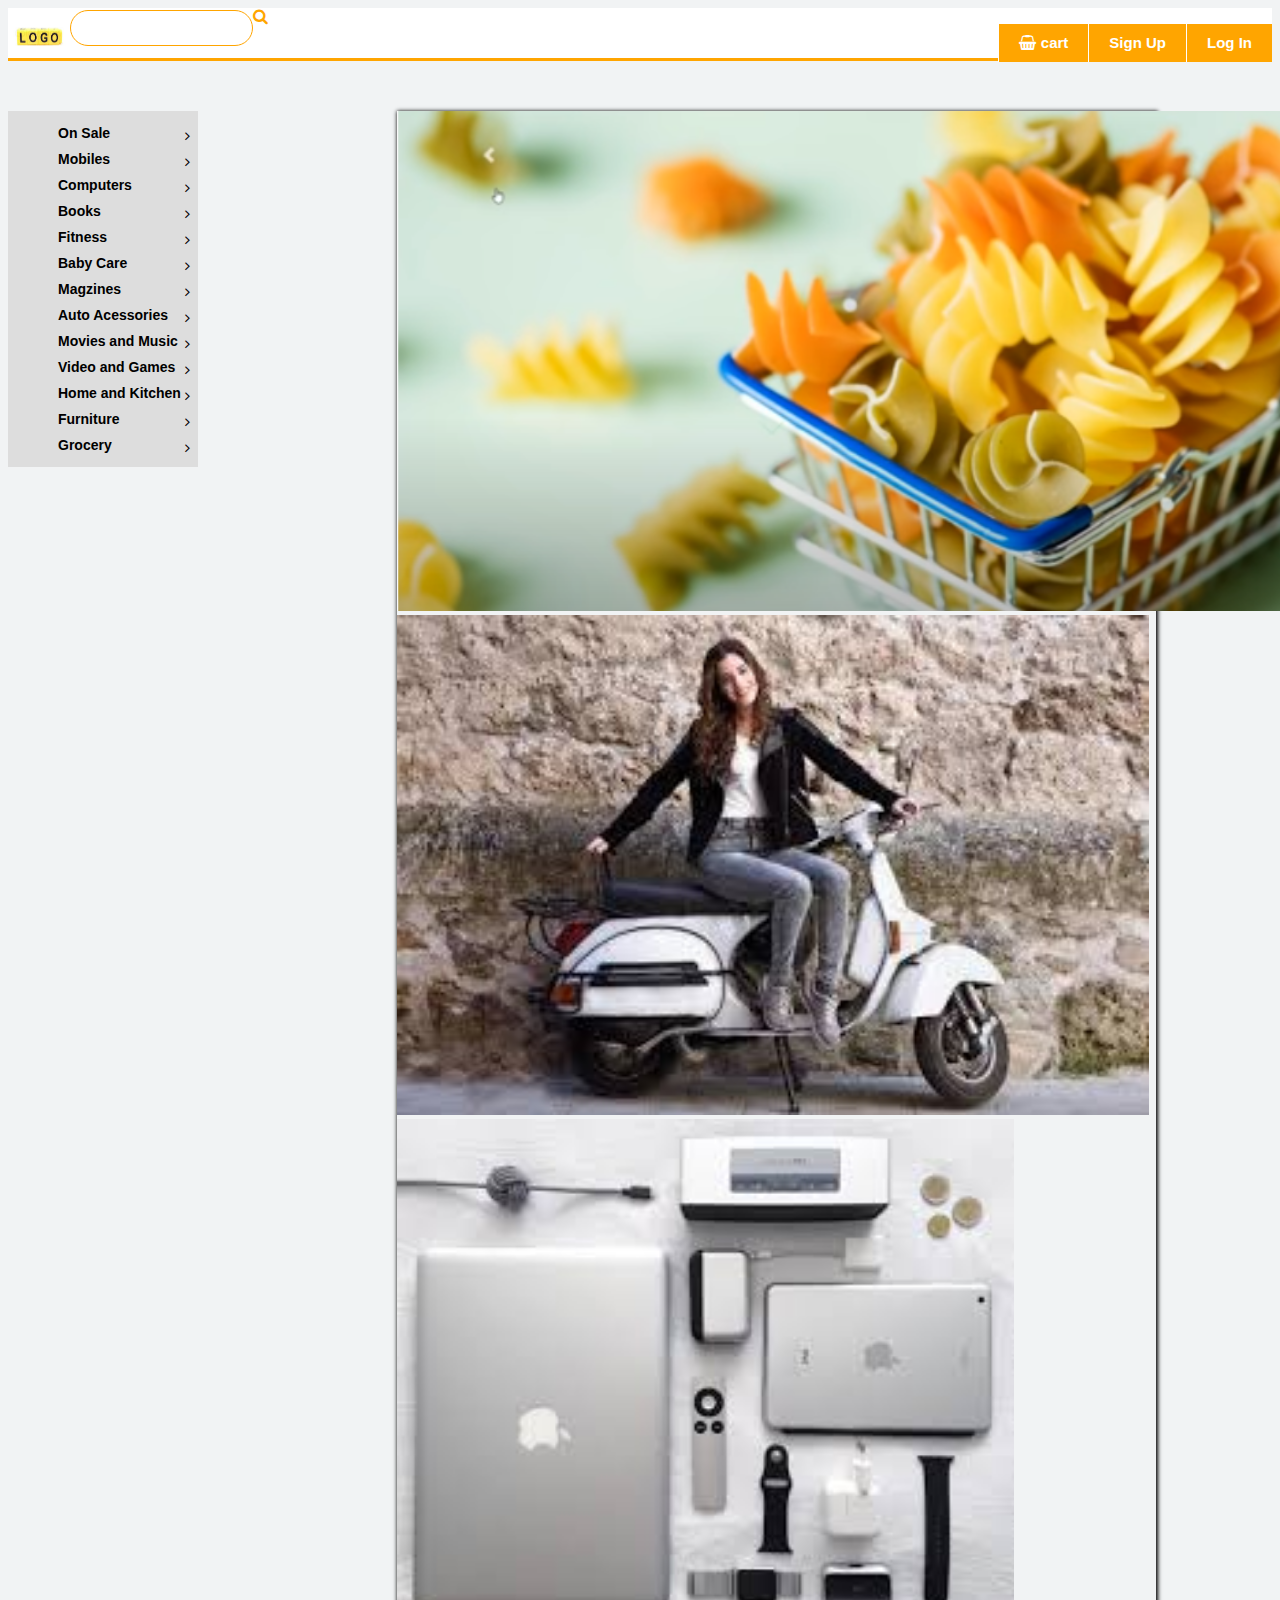
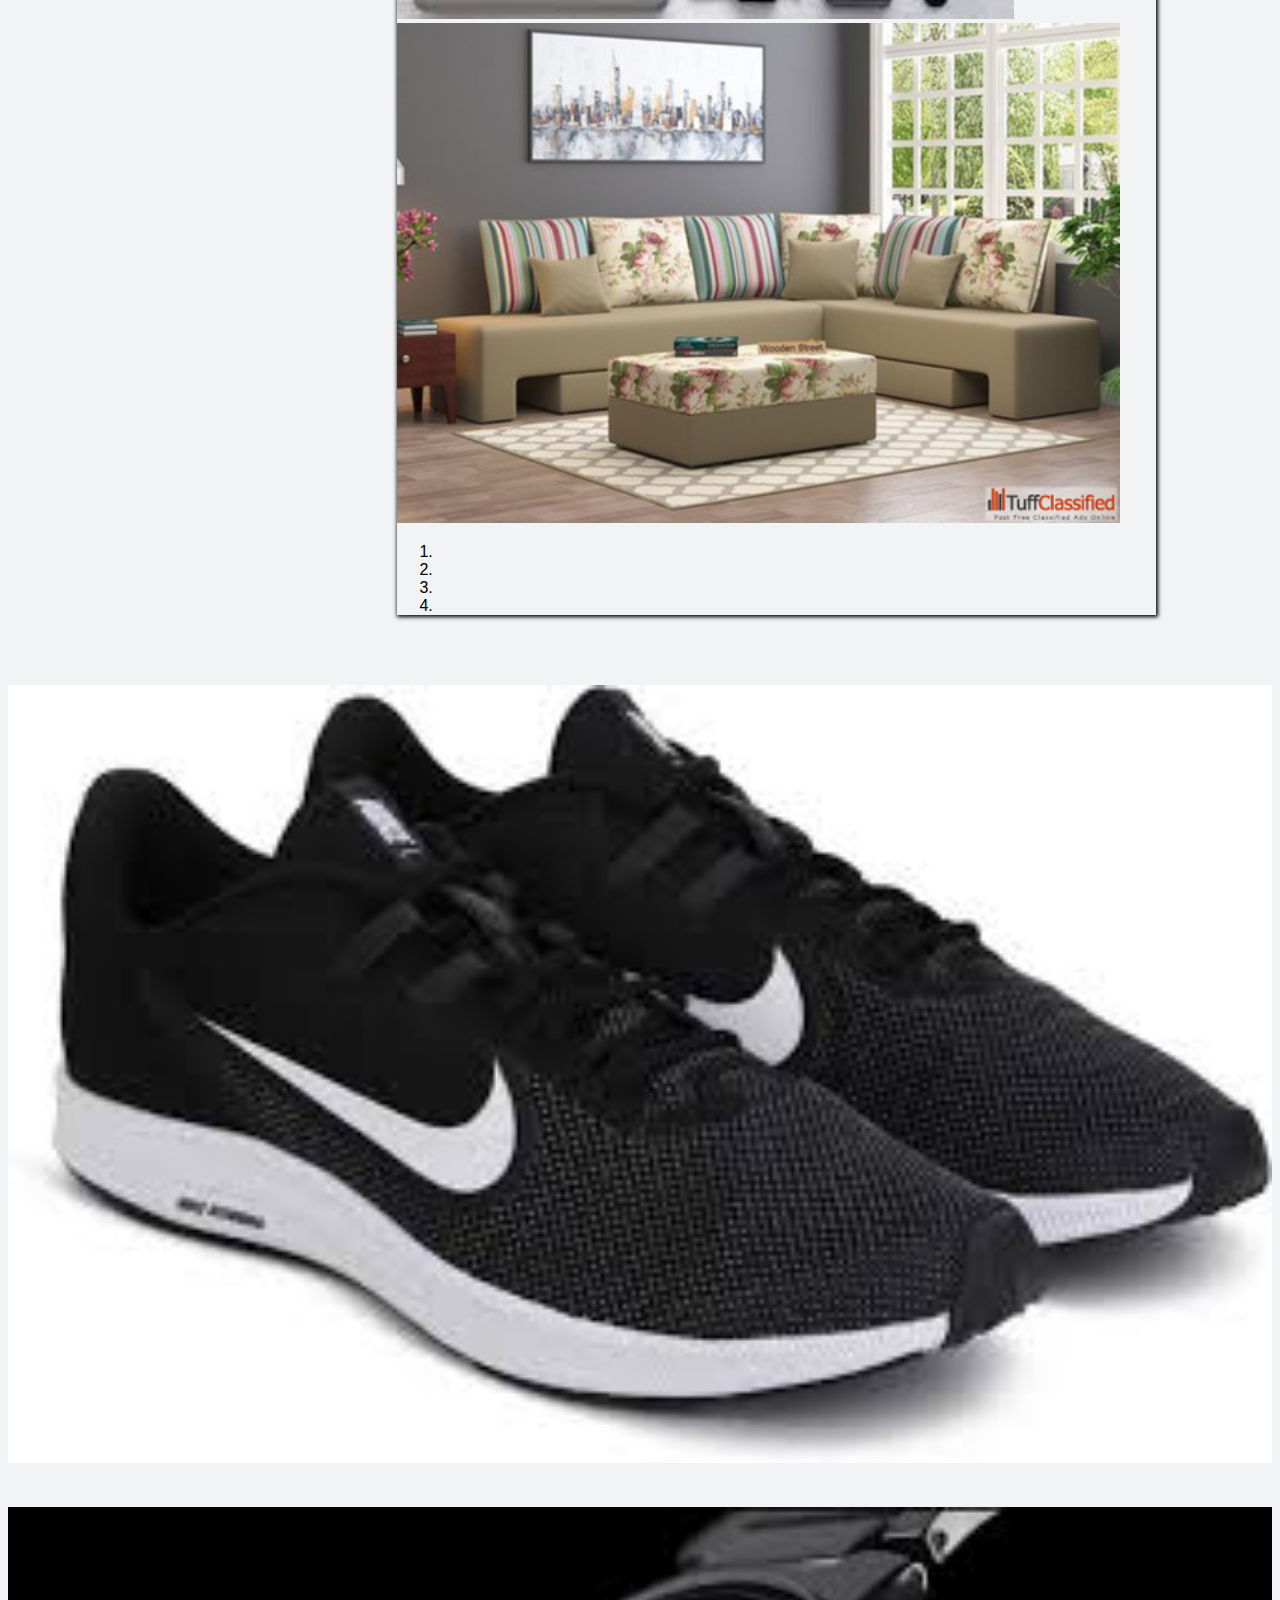
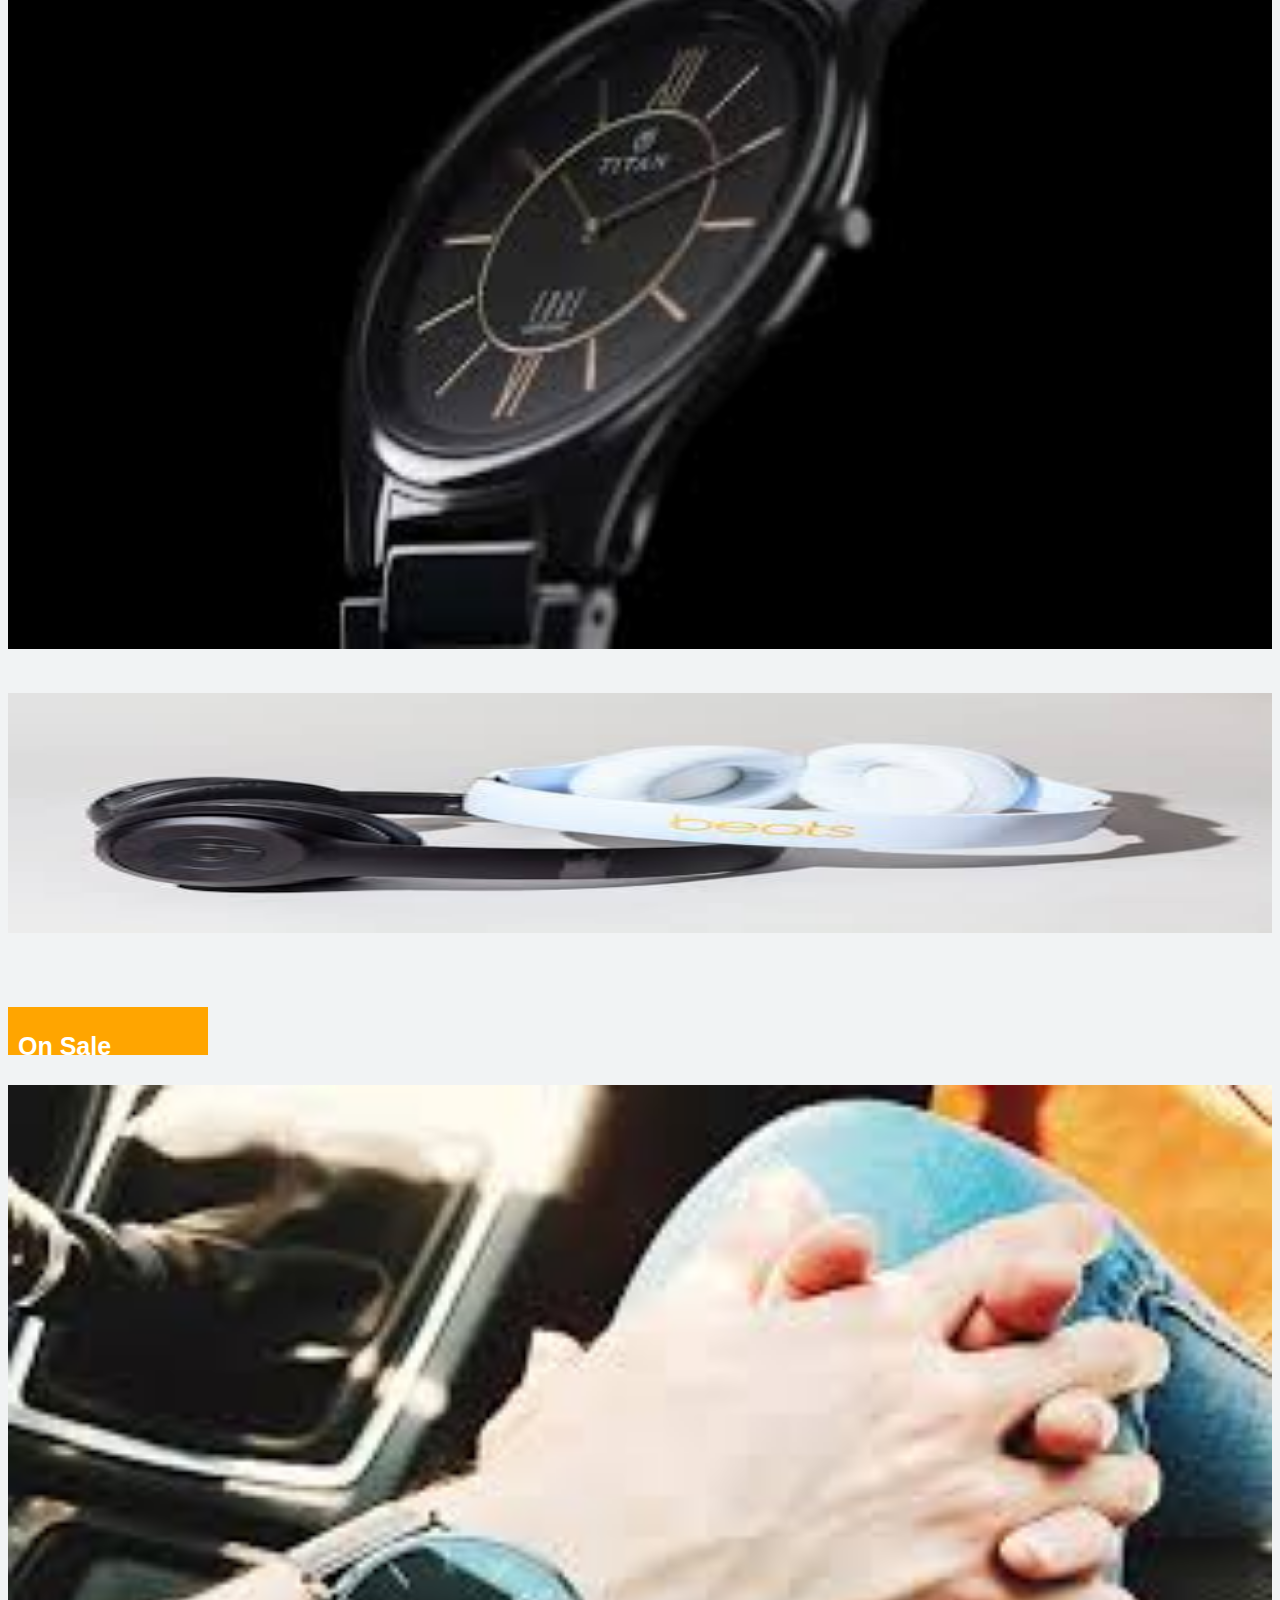
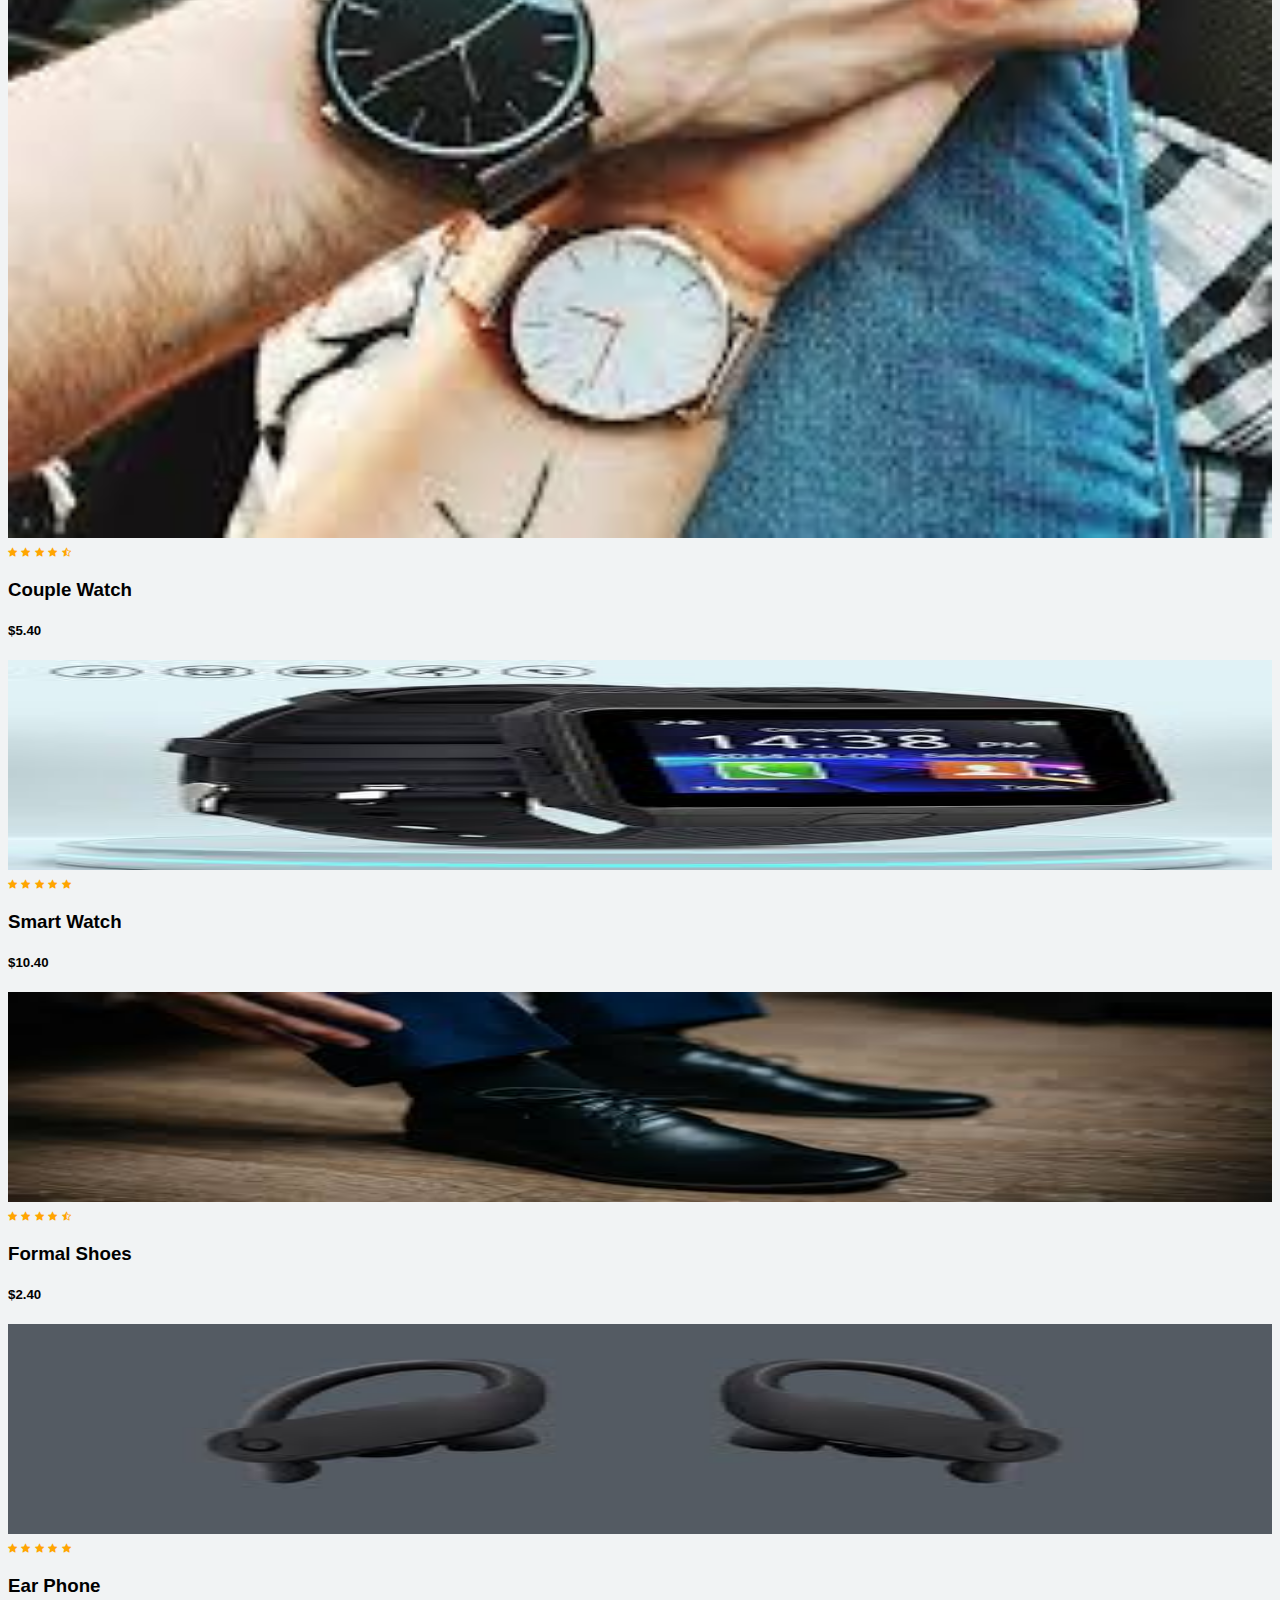
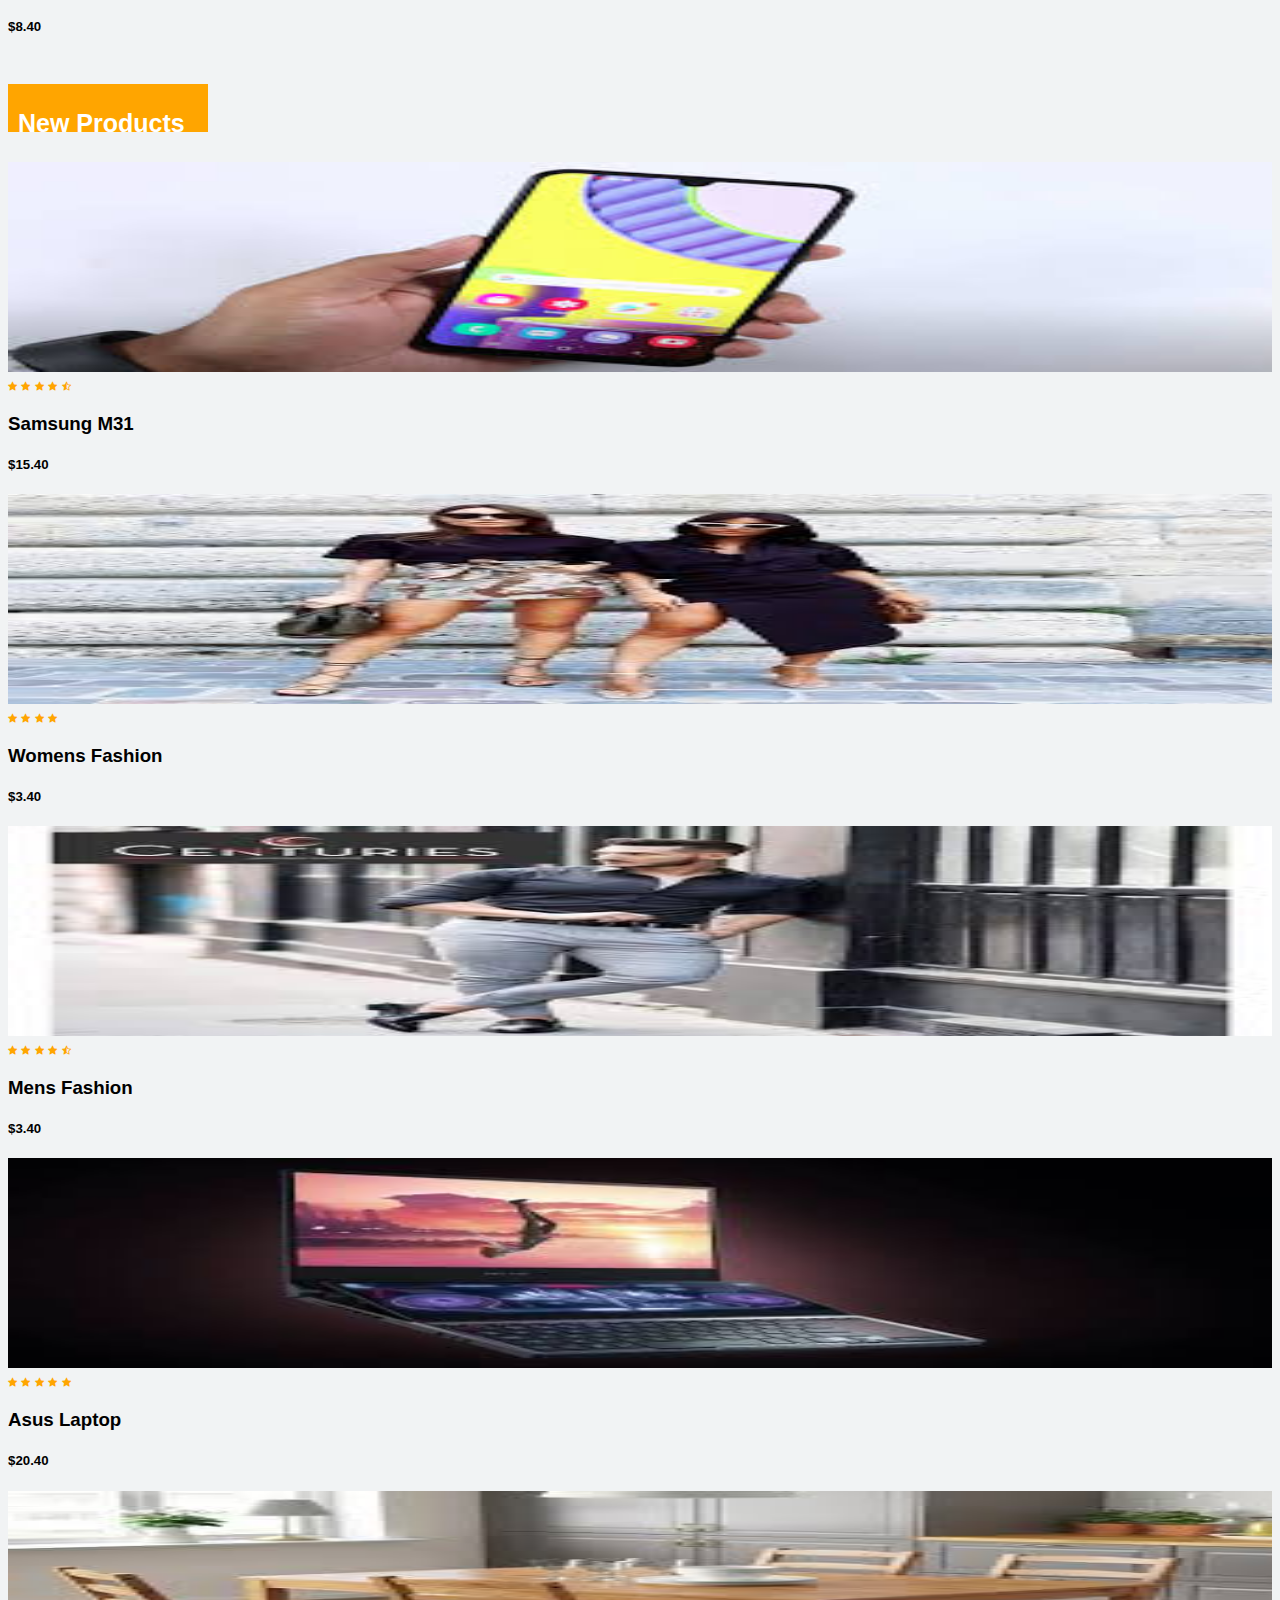
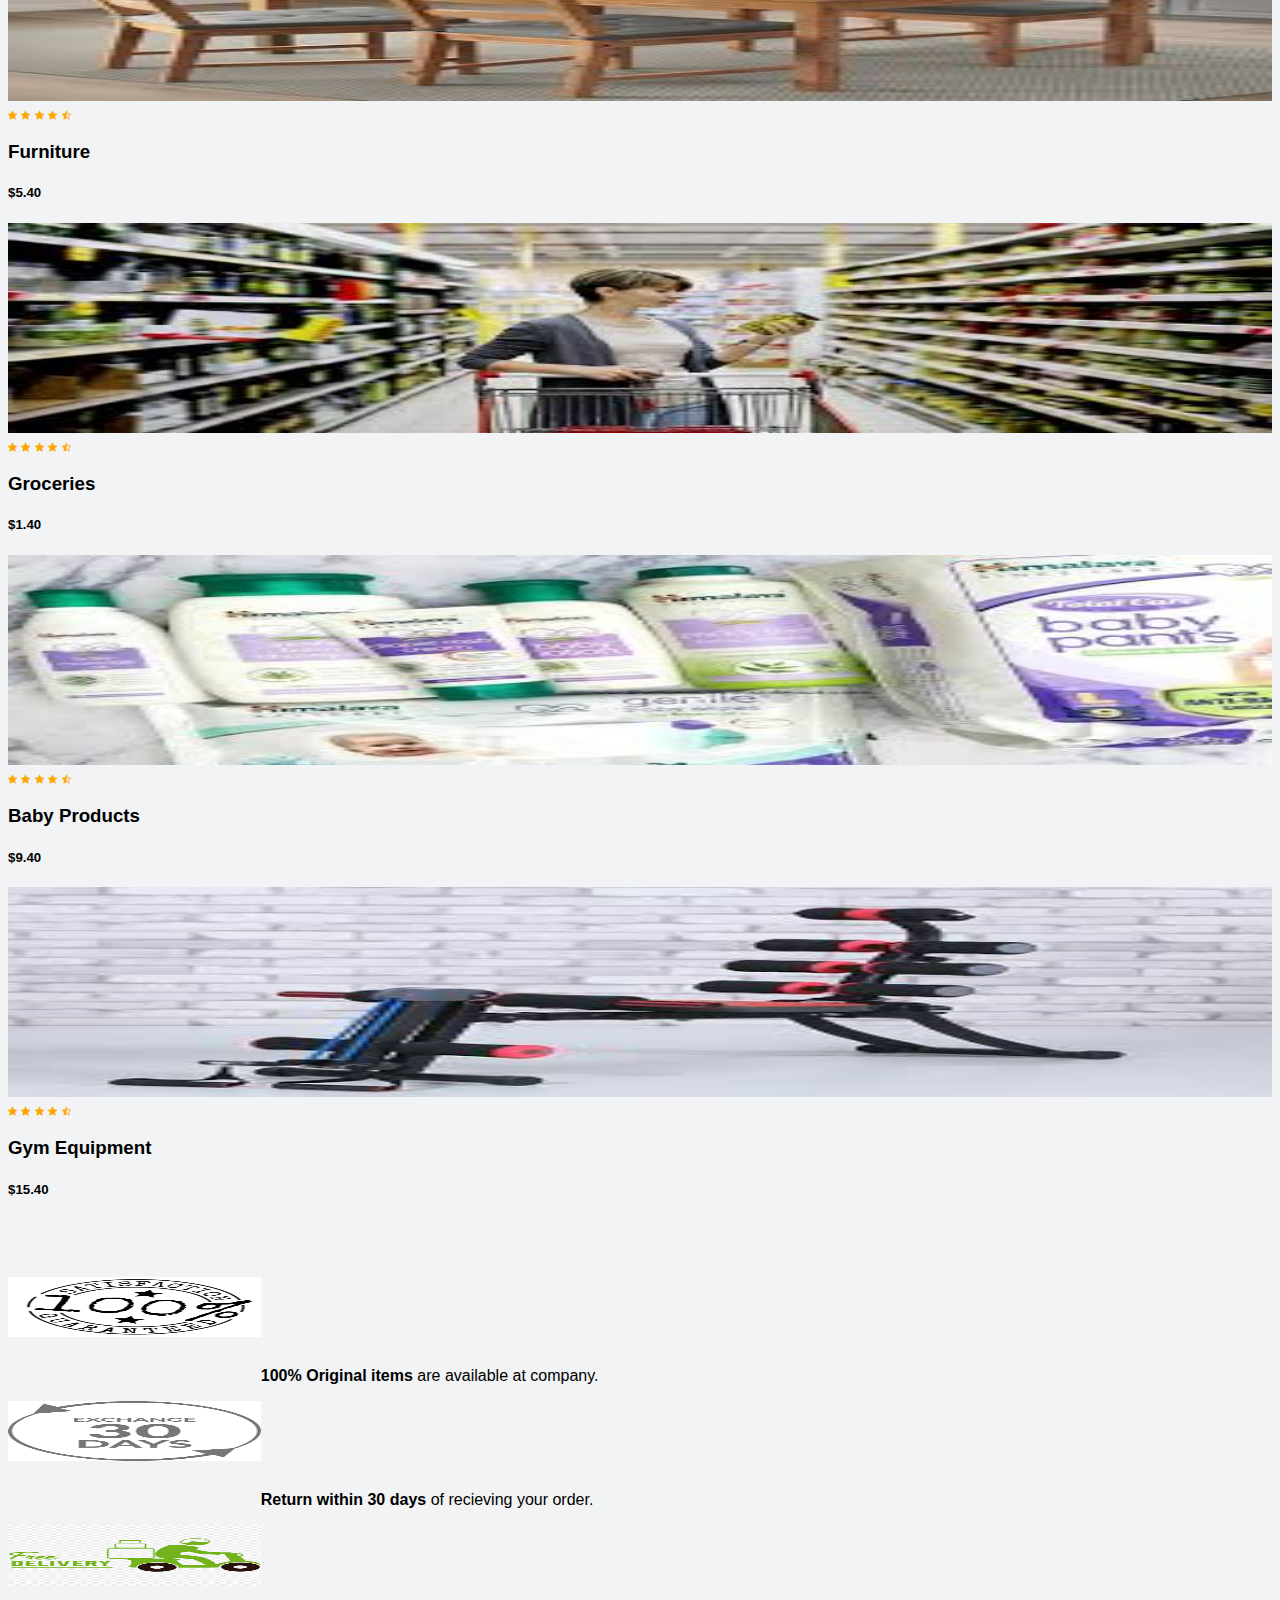
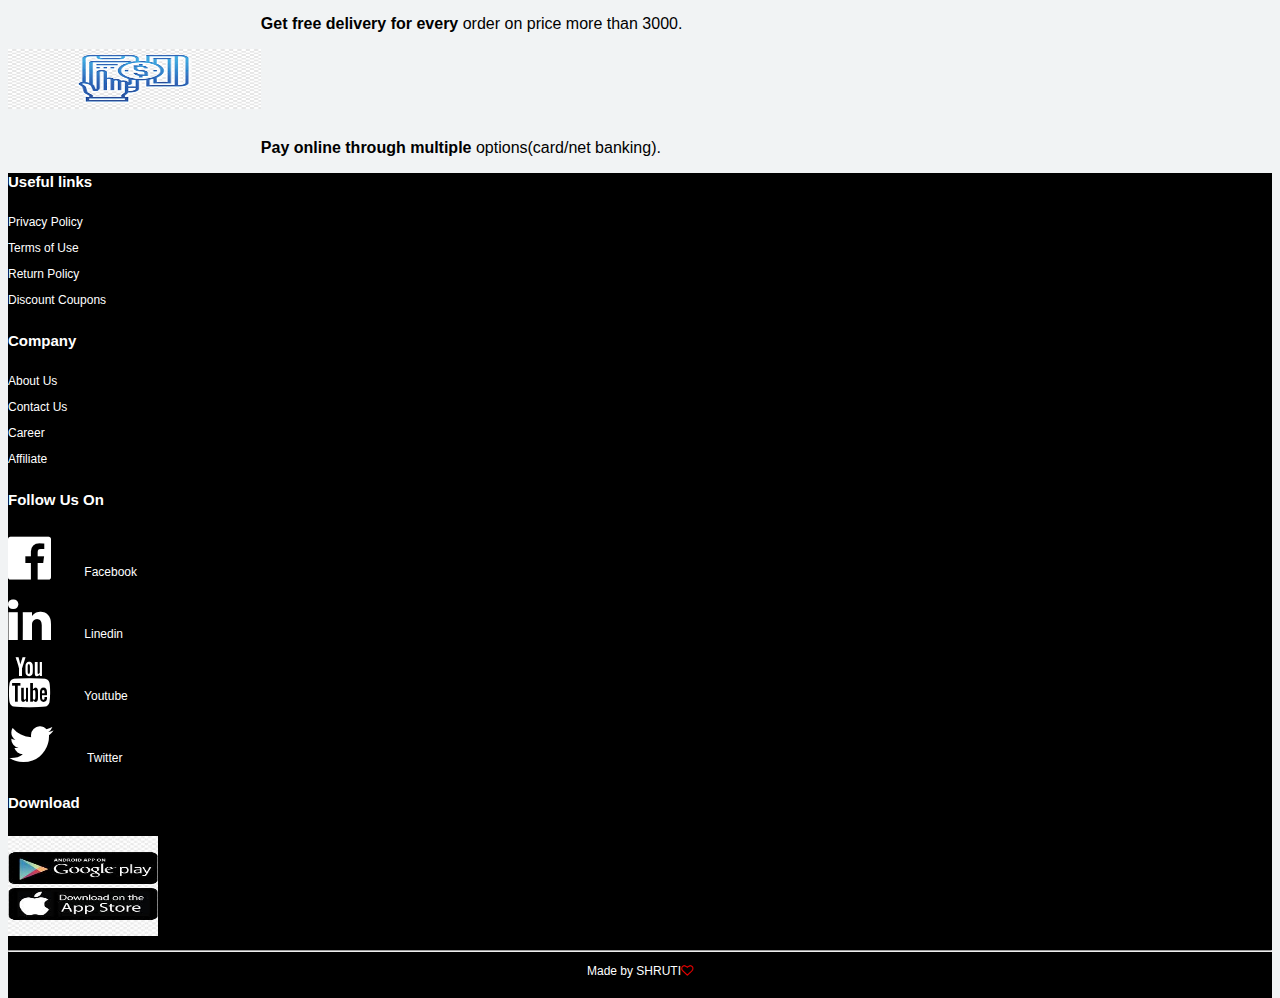
<file: index.html>
<!DOCTYPE html>
<html>
  <head>
    <meta charset="utf-8">
    <link rel="stylesheet" href="styles.css">

    <link rel="stylesheet" href="https://stackpath.bootstrapcdn.com/bootstrap/4.5.0/css/bootstrap.min.css" integrity="sha384-9aIt2nRpC12Uk9gS9baDl411NQApFmC26EwAOH8WgZl5MYYxFfc+NcPb1dKGj7Sk" crossorigin="anonymous">
  <link rel="stylesheet" href="https://cdnjs.cloudflare.com/ajax/libs/font-awesome/4.7.0/css/font-awesome.min.css">
    <script src="https://code.jquery.com/jquery-3.5.1.slim.min.js" integrity="sha384-DfXdz2htPH0lsSSs5nCTpuj/zy4C+OGpamoFVy38MVBnE+IbbVYUew+OrCXaRkfj" crossorigin="anonymous"></script>
<script src="https://cdn.jsdelivr.net/npm/popper.js@1.16.0/dist/umd/popper.min.js" integrity="sha384-Q6E9RHvbIyZFJoft+2mJbHaEWldlvI9IOYy5n3zV9zzTtmI3UksdQRVvoxMfooAo" crossorigin="anonymous"></script>
<script src="https://stackpath.bootstrapcdn.com/bootstrap/4.5.0/js/bootstrap.min.js" integrity="sha384-OgVRvuATP1z7JjHLkuOU7Xw704+h835Lr+6QL9UvYjZE3Ipu6Tp75j7Bh/kR0JKI" crossorigin="anonymous"></script>
    <title>E-Commerce</title>
  </head>
  <body>
  <div class="top-nav-bar">
    <div class="search-box">
      <i class="fa fa-bars" id="menu-btn" onclick="openmenu()"></i>
      <i class="fa fa-times" id="close-btn" onclick="closemenu()"></i>
  <img src="loggoo.jpg"width="60px" height="50px" top-margin="3px">
    <input type="text"class="form-control">
    <span class="input-group-text"><i class="fa fa-search"></i></span>

    </div>
<div class="menu-bar">
  <ul>
    <li><a href="#"><i class="fa fa-shopping-basket"></i>cart</a></li>
    <li><a href="#">Sign Up</a></li>
    <li><a href="#">Log In</a></li>
  </ul>

</div>
  </div>
  <section class="header">
    <div class="side-menu"id="side-menu">
      <ul>
        <li>On Sale<i class="fa fa-angle-right"></i>
<ul>
  <li>Sub Menu 1</li>
    <li>Sub Menu 1</li>
      <li>Sub Menu 1</li>
        <li>Sub Menu 1</li>
</ul>


        </li>
          <li>Mobiles<i class="fa fa-angle-right"></i>
            <ul>
              <li>Sub Menu 2</li>
                <li>Sub Menu 2</li>
                  <li>Sub Menu 2</li>
                    <li>Sub Menu 2</li>
            </ul>


          </li>
            <li>Computers<i class="fa fa-angle-right"></i>
              <ul>
                <li>Sub Menu 3</li>
                  <li>Sub Menu 3</li>
                    <li>Sub Menu 3</li>
                      <li>Sub Menu 3</li>
              </ul>


            </li>
            <li>Books<i class="fa fa-angle-right"></i>
    <ul>
      <li>Sub Menu 1</li>
        <li>Sub Menu 1</li>
          <li>Sub Menu 1</li>
            <li>Sub Menu 1</li>
    </ul>


            </li>
            <li>Fitness<i class="fa fa-angle-right"></i>
    <ul>
      <li>Sub Menu 1</li>
        <li>Sub Menu 1</li>
          <li>Sub Menu 1</li>
            <li>Sub Menu 1</li>
    </ul>


            </li>
            <li>Baby Care<i class="fa fa-angle-right"></i>
    <ul>
      <li>Sub Menu 1</li>
        <li>Sub Menu 1</li>
          <li>Sub Menu 1</li>
            <li>Sub Menu 1</li>
    </ul>


            </li>
            <li>Magzines<i class="fa fa-angle-right"></i>
    <ul>
      <li>Sub Menu 1</li>
        <li>Sub Menu 1</li>
          <li>Sub Menu 1</li>
            <li>Sub Menu 1</li>
    </ul>


            </li>
            <li>Auto Acessories<i class="fa fa-angle-right"></i>
    <ul>
      <li>Sub Menu 1</li>
        <li>Sub Menu 1</li>
          <li>Sub Menu 1</li>
            <li>Sub Menu 1</li>
    </ul>


            </li>
            <li>Movies and Music<i class="fa fa-angle-right"></i>
    <ul>
      <li>Sub Menu 1</li>
        <li>Sub Menu 1</li>
          <li>Sub Menu 1</li>
            <li>Sub Menu 1</li>
    </ul>


            </li>
            <li>Video and Games<i class="fa fa-angle-right"></i>
    <ul>
      <li>Sub Menu 1</li>
        <li>Sub Menu 1</li>
          <li>Sub Menu 1</li>
            <li>Sub Menu 1</li>
    </ul>


            </li>
            <li>Home and Kitchen<i class="fa fa-angle-right"></i>
    <ul>
      <li>Sub Menu 1</li>
        <li>Sub Menu 1</li>
          <li>Sub Menu 1</li>
            <li>Sub Menu 1</li>
    </ul>


            </li>
            <li>Furniture<i class="fa fa-angle-right"></i>
    <ul>
      <li>Sub Menu 1</li>
        <li>Sub Menu 1</li>
          <li>Sub Menu 1</li>
            <li>Sub Menu 1</li>
    </ul>


            </li>
            <li>Grocery<i class="fa fa-angle-right"></i>
    <ul>
      <li>Sub Menu 1</li>
        <li>Sub Menu 1</li>
          <li>Sub Menu 1</li>
            <li>Sub Menu 1</li>
    </ul>


            </li>
      </ul>

    </div>
<div class="slider">
  <div id="slider" class="carousel slide carousel-fade" data-ride="carousel">
  <div class="carousel-inner">
    <div class="carousel-item active">
      <img src="v.png" class="d-block w-100" height="500px">
    </div>
    <div class="carousel-item">
      <img src="g.jpg" class="d-block w-100" height=500px>
    </div>
    <div class="carousel-item">
      <img src="computer.jpg" class="d-block w-100" height="500px">
    </div>
    <div class="carousel-item">
      <img src="1335829_preview.jpg" class="d-block w-100"height="500px">
    </div>
  </div>
  <ol class="carousel-indicators">
     <li data-target="#slider" data-slide-to="0" class="active"></li>
     <li data-target="#slider" data-slide-to="1"></li>
     <li data-target="#slider" data-slide-to="2"></li>
        <li data-target="#slider" data-slide-to="3"></li>
   </ol>
</div>

</div>
  </section>
  <!------feature category------>
  <section class="featured-categories">
    <div class="container">
      <div class="row">
        <div class="col-md-4">
          <img src="shoes.jpg" alt="">

        </div>
        <div class="col-md-4">
          <img src="watch.jpg" alt="">

        </div>
        <div class="col-md-4">
          <img src="head.jpg" height="240px">

        </div>

      </div>

    </div>

  </section>
  <!-----onsale---->
  <section class="on-sale">
    <div class="container">
      <div class="title-box">
        <h2>On Sale</h2>
      </div>
<div class="row">
  <div class="col-md-3">
    <div class="product-top">
      <a href="products.html"><img src="product.jpg" alt=""></a>
      <div class="overlay-right">
        <button type="button" name="btn btn-secondary"title="Quick Shop">
        <i class="fa fa-eye"></i>
        </button>
        <button type="button" name="btn btn-secondary"title="Add to WishList">
        <i class="fa fa-heart-o"></i>
        </button>
        <button type="button" name="btn btn-secondary"title="Add to Cart">
        <i class="fa fa-shopping-cart"></i>
        </button>

      </div>
    </div>
    <div class="product-bottom-text-center">
        <i class="fa fa-star"></i>
          <i class="fa fa-star"></i>
            <i class="fa fa-star"></i>
              <i class="fa fa-star"></i>
                <i class="fa fa-star-half-o"></i>
                <h3>Couple Watch</h3>
                <h5>$5.40</h5>
    </div>

  </div>
  <div class="col-md-3">
    <div class="product-top">
      <a href="products.html"><img src="sw.jpg" height="210px"></a>
      <div class="overlay-right">
        <button type="button" name="btn btn-secondary"title="Quick Shop">
        <i class="fa fa-eye"></i>
        </button>
        <button type="button" name="btn btn-secondary"title="Add to WishList">
        <i class="fa fa-heart-o"></i>
        </button>
        <button type="button" name="btn btn-secondary"title="Add to Cart">
        <i class="fa fa-shopping-cart"></i>
        </button>

      </div>
    </div>
    <div class="product-bottom-text-center">
        <i class="fa fa-star"></i>
          <i class="fa fa-star"></i>
            <i class="fa fa-star"></i>
              <i class="fa fa-star"></i>
                <i class="fa fa-star"></i>
                <h3>Smart Watch</h3>
                <h5>$10.40</h5>
    </div>

  </div>
  <div class="col-md-3">
    <div class="product-top">
      <a href="products.html"><img src="fs.jpg" height="210px"></a>
      <div class="overlay-right">
        <button type="button" name="btn btn-secondary"title="Quick Shop">
        <i class="fa fa-eye"></i>
        </button>
        <button type="button" name="btn btn-secondary"title="Add to WishList">
        <i class="fa fa-heart-o"></i>
        </button>
        <button type="button" name="btn btn-secondary"title="Add to Cart">
        <i class="fa fa-shopping-cart"></i>
        </button>

      </div>
    </div>
    <div class="product-bottom-text-center">
        <i class="fa fa-star"></i>
          <i class="fa fa-star"></i>
            <i class="fa fa-star"></i>
              <i class="fa fa-star"></i>
                <i class="fa fa-star-half-o"></i>
                <h3>Formal Shoes</h3>
                <h5>$2.40</h5>
    </div>

  </div>
  <div class="col-md-3">
    <div class="product-top">
      <a href="products.html"><img src="ear.jpg" height="210px"></a>
      <div class="overlay-right">
        <button type="button" name="btn btn-secondary"title="Quick Shop">
        <i class="fa fa-eye"></i>
        </button>
        <button type="button" name="btn btn-secondary"title="Add to WishList">
        <i class="fa fa-heart-o"></i>
        </button>
        <button type="button" name="btn btn-secondary"title="Add to Cart">
        <i class="fa fa-shopping-cart"></i>
        </button>

      </div>
    </div>
    <div class="product-bottom-text-center">
        <i class="fa fa-star"></i>
          <i class="fa fa-star"></i>
            <i class="fa fa-star"></i>
              <i class="fa fa-star"></i>
                <i class="fa fa-star"></i>
                <h3>Ear Phone</h3>
                <h5>$8.40</h5>
    </div>

  </div>
</div>
    </div>
  </section>
  <!------ new product------>
  <section class="new-products">


  <!-----onsale---->
  <section class="New Products">
    <div class="container">
      <div class="title-box">
        <h2>New Products</h2>
      </div>
<div class="row">
  <div class="col-md-3">
    <div class="product-top">
      <img src="m.jpg" height="210px">
      <div class="overlay-right">
        <button type="button" name="btn btn-secondary"title="Quick Shop">
        <i class="fa fa-eye"></i>
        </button>
        <button type="button" name="btn btn-secondary"title="Add to WishList">
        <i class="fa fa-heart-o"></i>
        </button>
        <button type="button" name="btn btn-secondary"title="Add to Cart">
        <i class="fa fa-shopping-cart"></i>
        </button>

      </div>
    </div>
    <div class="product-bottom-text-center">
        <i class="fa fa-star"></i>
          <i class="fa fa-star"></i>
            <i class="fa fa-star"></i>
              <i class="fa fa-star"></i>
                <i class="fa fa-star-half-o"></i>
                <h3>Samsung M31</h3>
                <h5>$15.40</h5>
    </div>

  </div>
  <div class="col-md-3">
    <div class="product-top">
      <img src="f.jpg" height="210px">
      <div class="overlay-right">
        <button type="button" name="btn btn-secondary"title="Quick Shop">
        <i class="fa fa-eye"></i>
        </button>
        <button type="button" name="btn btn-secondary"title="Add to WishList">
        <i class="fa fa-heart-o"></i>
        </button>
        <button type="button" name="btn btn-secondary"title="Add to Cart">
        <i class="fa fa-shopping-cart"></i>
        </button>

      </div>
    </div>
    <div class="product-bottom-text-center">
        <i class="fa fa-star"></i>
          <i class="fa fa-star"></i>
            <i class="fa fa-star"></i>
              <i class="fa fa-star"></i>
                <h3>Womens Fashion</h3>
                <h5>$3.40</h5>
    </div>

  </div>
  <div class="col-md-3">
    <div class="product-top">
      <img src="men.jpg" height="210px">
      <div class="overlay-right">
        <button type="button" name="btn btn-secondary"title="Quick Shop">
        <i class="fa fa-eye"></i>
        </button>
        <button type="button" name="btn btn-secondary"title="Add to WishList">
        <i class="fa fa-heart-o"></i>
        </button>
        <button type="button" name="btn btn-secondary"title="Add to Cart">
        <i class="fa fa-shopping-cart"></i>
        </button>

      </div>
    </div>
    <div class="product-bottom-text-center">
        <i class="fa fa-star"></i>
          <i class="fa fa-star"></i>
            <i class="fa fa-star"></i>
              <i class="fa fa-star"></i>
                <i class="fa fa-star-half-o"></i>
                <h3>Mens Fashion</h3>
                <h5>$3.40</h5>
    </div>

  </div>
  <div class="col-md-3">
    <div class="product-top">
      <img src="lap.jpg" height="210px">
      <div class="overlay-right">
        <button type="button" name="btn btn-secondary"title="Quick Shop">
        <i class="fa fa-eye"></i>
        </button>
        <button type="button" name="btn btn-secondary"title="Add to WishList">
        <i class="fa fa-heart-o"></i>
        </button>
        <button type="button" name="btn btn-secondary"title="Add to Cart">
        <i class="fa fa-shopping-cart"></i>
        </button>

      </div>
    </div>
    <div class="product-bottom-text-center">
        <i class="fa fa-star"></i>
          <i class="fa fa-star"></i>
            <i class="fa fa-star"></i>
              <i class="fa fa-star"></i>
                <i class="fa fa-star"></i>
                <h3>Asus Laptop</h3>
                <h5>$20.40</h5>
    </div>

  </div>
  <div class="col-md-3">
    <div class="product-top">
      <img src="furniture.jpg" height="210px">
      <div class="overlay-right">
        <button type="button" name="btn btn-secondary"title="Quick Shop">
        <i class="fa fa-eye"></i>
        </button>
        <button type="button" name="btn btn-secondary"title="Add to WishList">
        <i class="fa fa-heart-o"></i>
        </button>
        <button type="button" name="btn btn-secondary"title="Add to Cart">
        <i class="fa fa-shopping-cart"></i>
        </button>

      </div>
    </div>
    <div class="product-bottom-text-center">
        <i class="fa fa-star"></i>
          <i class="fa fa-star"></i>
            <i class="fa fa-star"></i>
              <i class="fa fa-star"></i>
                <i class="fa fa-star-half-o"></i>
                <h3>Furniture</h3>
                <h5>$5.40</h5>
    </div>

  </div>
  <div class="col-md-3">
    <div class="product-top">
      <img src="gro.jpg" height="210px">
      <div class="overlay-right">
        <button type="button" name="btn btn-secondary"title="Quick Shop">
        <i class="fa fa-eye"></i>
        </button>
        <button type="button" name="btn btn-secondary"title="Add to WishList">
        <i class="fa fa-heart-o"></i>
        </button>
        <button type="button" name="btn btn-secondary"title="Add to Cart">
        <i class="fa fa-shopping-cart"></i>
        </button>

      </div>
    </div>
    <div class="product-bottom-text-center">
        <i class="fa fa-star"></i>
          <i class="fa fa-star"></i>
            <i class="fa fa-star"></i>
              <i class="fa fa-star"></i>
                <i class="fa fa-star-half-o"></i>
                <h3>Groceries</h3>
                <h5>$1.40</h5>
    </div>

  </div>
  <div class="col-md-3">
    <div class="product-top">
      <img src="baby.jpg" height="210px">
      <div class="overlay-right">
        <button type="button" name="btn btn-secondary"title="Quick Shop">
        <i class="fa fa-eye"></i>
        </button>
        <button type="button" name="btn btn-secondary"title="Add to WishList">
        <i class="fa fa-heart-o"></i>
        </button>
        <button type="button" name="btn btn-secondary"title="Add to Cart">
        <i class="fa fa-shopping-cart"></i>
        </button>

      </div>
    </div>
    <div class="product-bottom-text-center">
        <i class="fa fa-star"></i>
          <i class="fa fa-star"></i>
            <i class="fa fa-star"></i>
              <i class="fa fa-star"></i>
                <i class="fa fa-star-half-o"></i>
                <h3>Baby Products</h3>
                <h5>$9.40</h5>
    </div>

  </div>
  <div class="col-md-3">
    <div class="product-top">
      <img src="gym.jpg" height="210px">
      <div class="overlay-right">
        <button type="button" name="btn btn-secondary"title="Quick Shop">
        <i class="fa fa-eye"></i>
        </button>
        <button type="button" name="btn btn-secondary"title="Add to WishList">
        <i class="fa fa-heart-o"></i>
        </button>
        <button type="button" name="btn btn-secondary"title="Add to Cart">
        <i class="fa fa-shopping-cart"></i>
        </button>

      </div>
    </div>
    <div class="product-bottom-text-center">
        <i class="fa fa-star"></i>
          <i class="fa fa-star"></i>
            <i class="fa fa-star"></i>
              <i class="fa fa-star"></i>
                <i class="fa fa-star-half-o"></i>
                <h3>Gym Equipment</h3>
                <h5>$15.40</h5>
    </div>

  </div>
</div>
    </div>
  </section>
  <!-----Website features----->
  <section class="website-features">
    <div class="container">
      <div class="row">
      <div class="col-md-3 feature-box">
          <img src="feature.png" height="60px">
          <div class="feature-text">
            <p><b>100% Original items</b> are available at company.</p>

          </div>
        </div>
        <div class="col-md-3 feature-box">
            <img src="return.png"height="60px">
            <div class="feature-text">
              <p><b>Return within 30 days</b> of recieving your order. </p>

            </div>
          </div>
          <div class="col-md-3 feature-box">
              <img src="free.png" height="60px">
              <div class="feature-text">
                <p><b>Get free delivery for every</b> order on price more than 3000. </p>

              </div>
            </div>
            <div class="col-md-3 feature-box">
                <img src="payment.png" height="60px">
                <div class="feature-text">
                  <p><b>Pay online through multiple</b> options(card/net banking). </p>

                </div>
              </div>
      </div>

    </div>

  </section>
  <!------footer------>

  <section class="footer">
<div class="container text-center">
  <div class="row">
    <div class="col-md-3">
      <h1>Useful links</h1>
      <p>Privacy Policy</p>
      <p>Terms of Use</p>
      <p>Return Policy</p>
      <p>Discount Coupons</p>
    </div>

    <div class="col-md-3">
      <h1>Company</h1>
      <p>About Us</p>
      <p>Contact Us</p>
      <p>Career</p>
      <p>Affiliate</p>
    </div>
    <div class="col-md-3">
      <h1>Follow Us On</h1>
      <p><i class="fa fa-facebook-official"></i> Facebook</p>
      <p><i class="fa fa-linkedin"></i> Linedin</p>
      <p><i class="fa fa-youtube"></i> Youtube</p>
      <p><i class="fa fa-twitter"></i> Twitter</p>
    </div>
    <div class="col-md-3 footer-image">
      <h1>Download</h1>
      <img src="down.jpg"height="100px">
    </div>
  </div>
  <hr>
  <p class="copyright">Made by SHRUTI<i class="fa fa-heart-o"></i></p>
</div>
</section>







  </section>
  <script>
    function openmenu()
    {
document.getElementById("side-menu").style.display="block";
document.getElementById("menu-btn").style.display="none";
document.getElementById("close-btn").style.display="block";

    }
    function closemenu()
    {
document.getElementById("side-menu").style.display="none";
document.getElementById("menu-btn").style.display="block";
document.getElementById("close-btn").style.display="none";

    }
  </script>

  </script>
  </body>
</html>
</file>
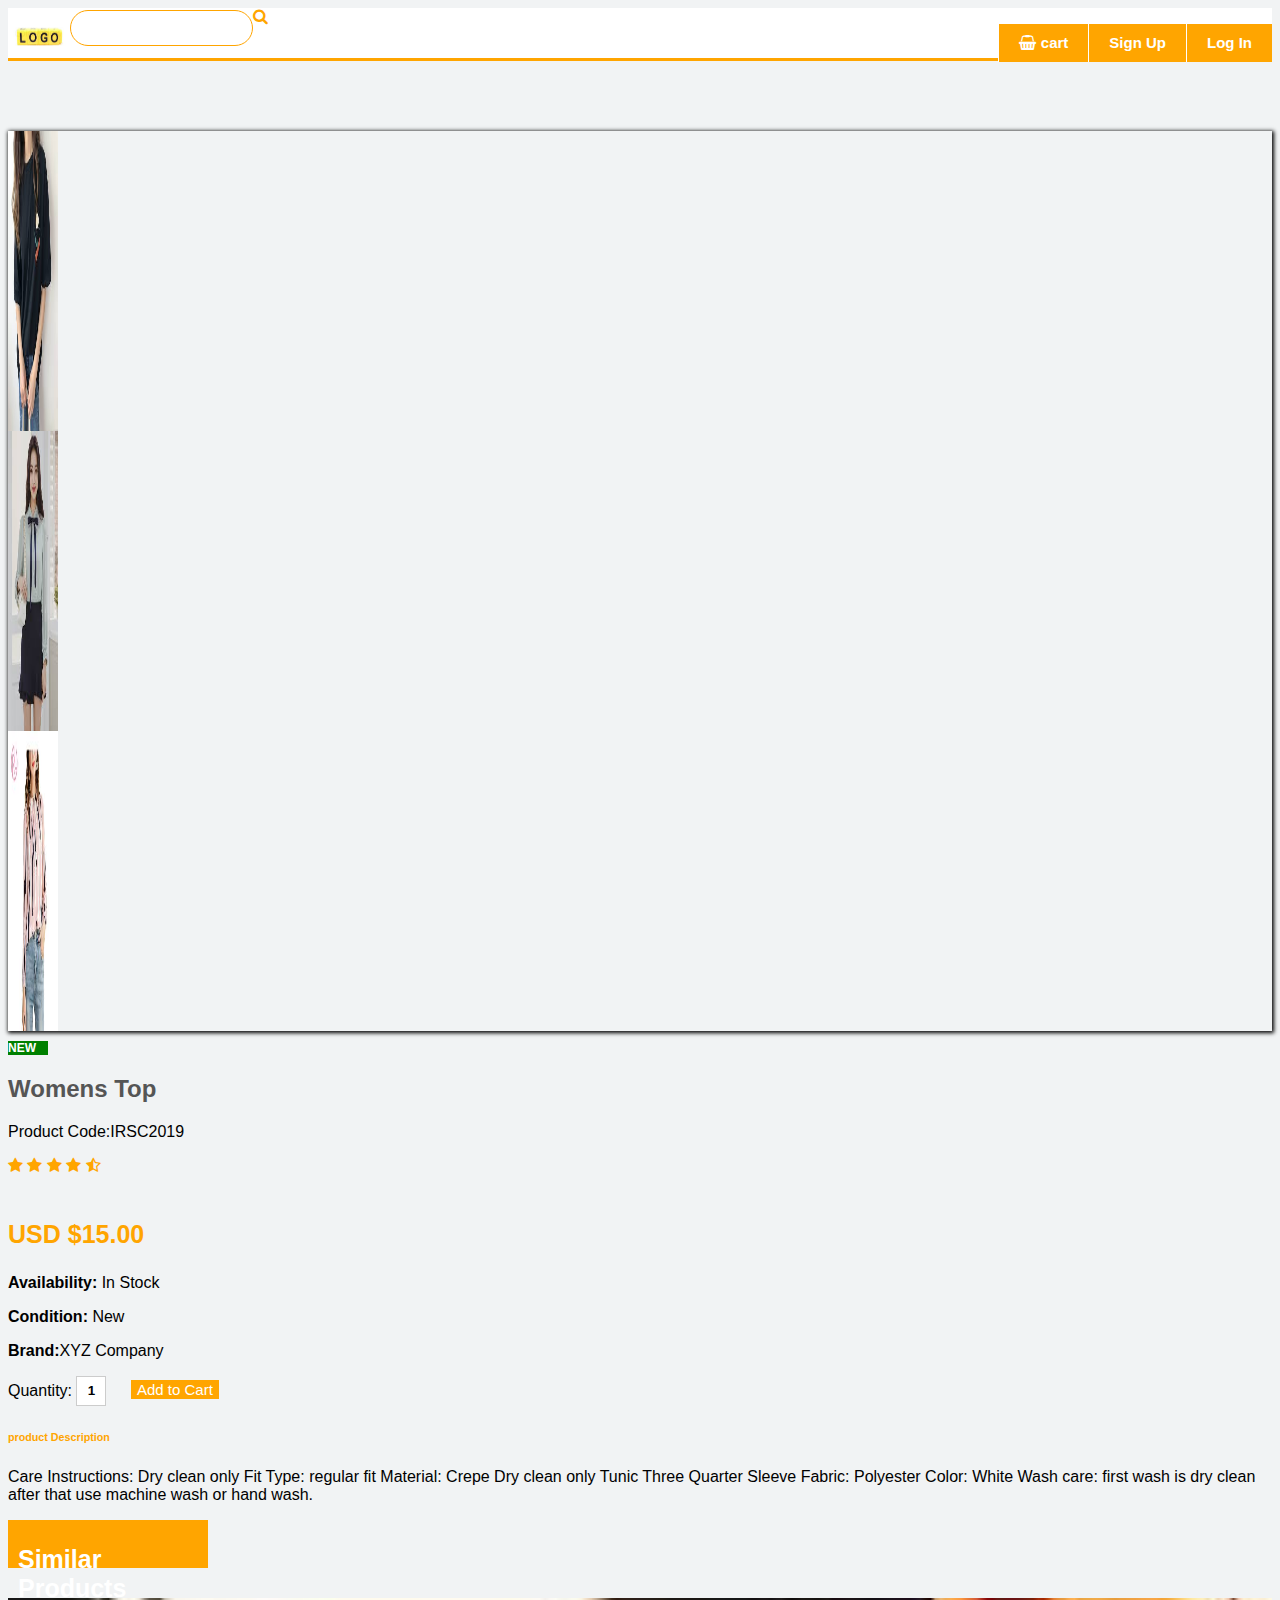
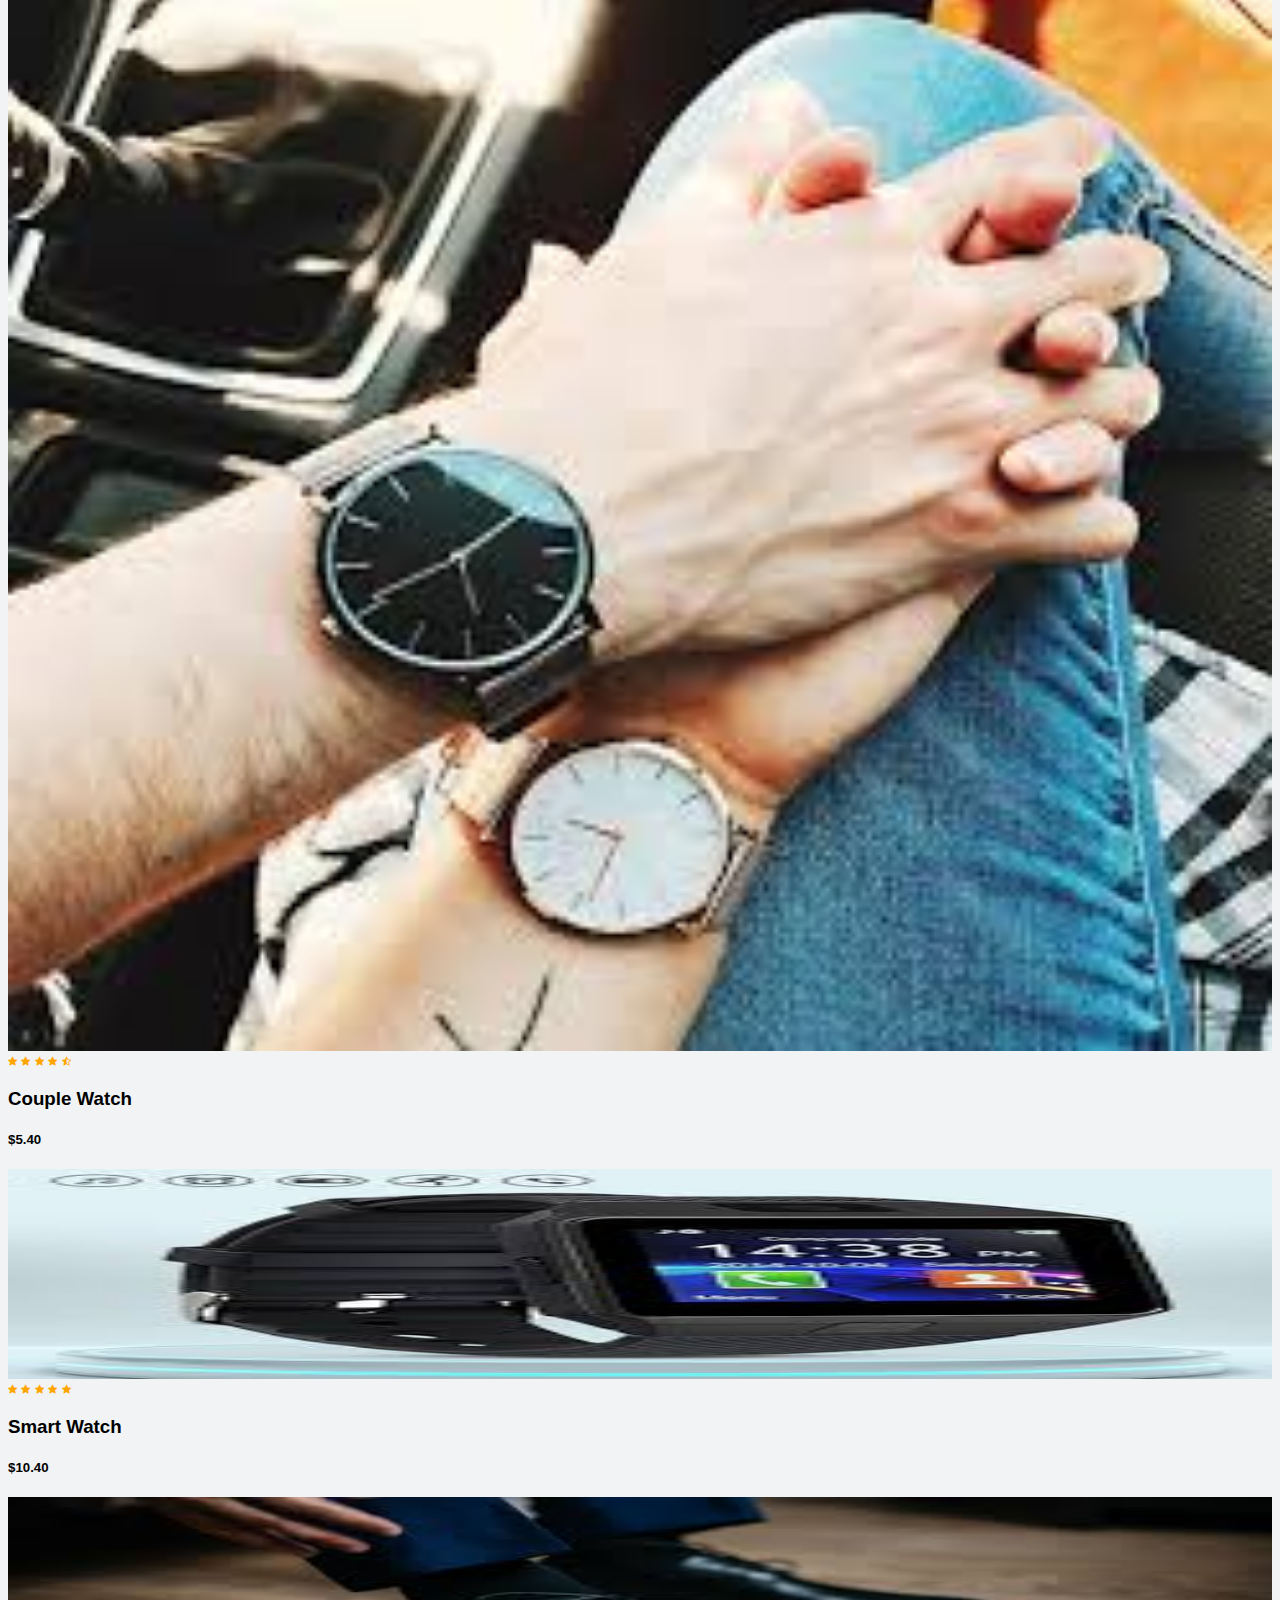
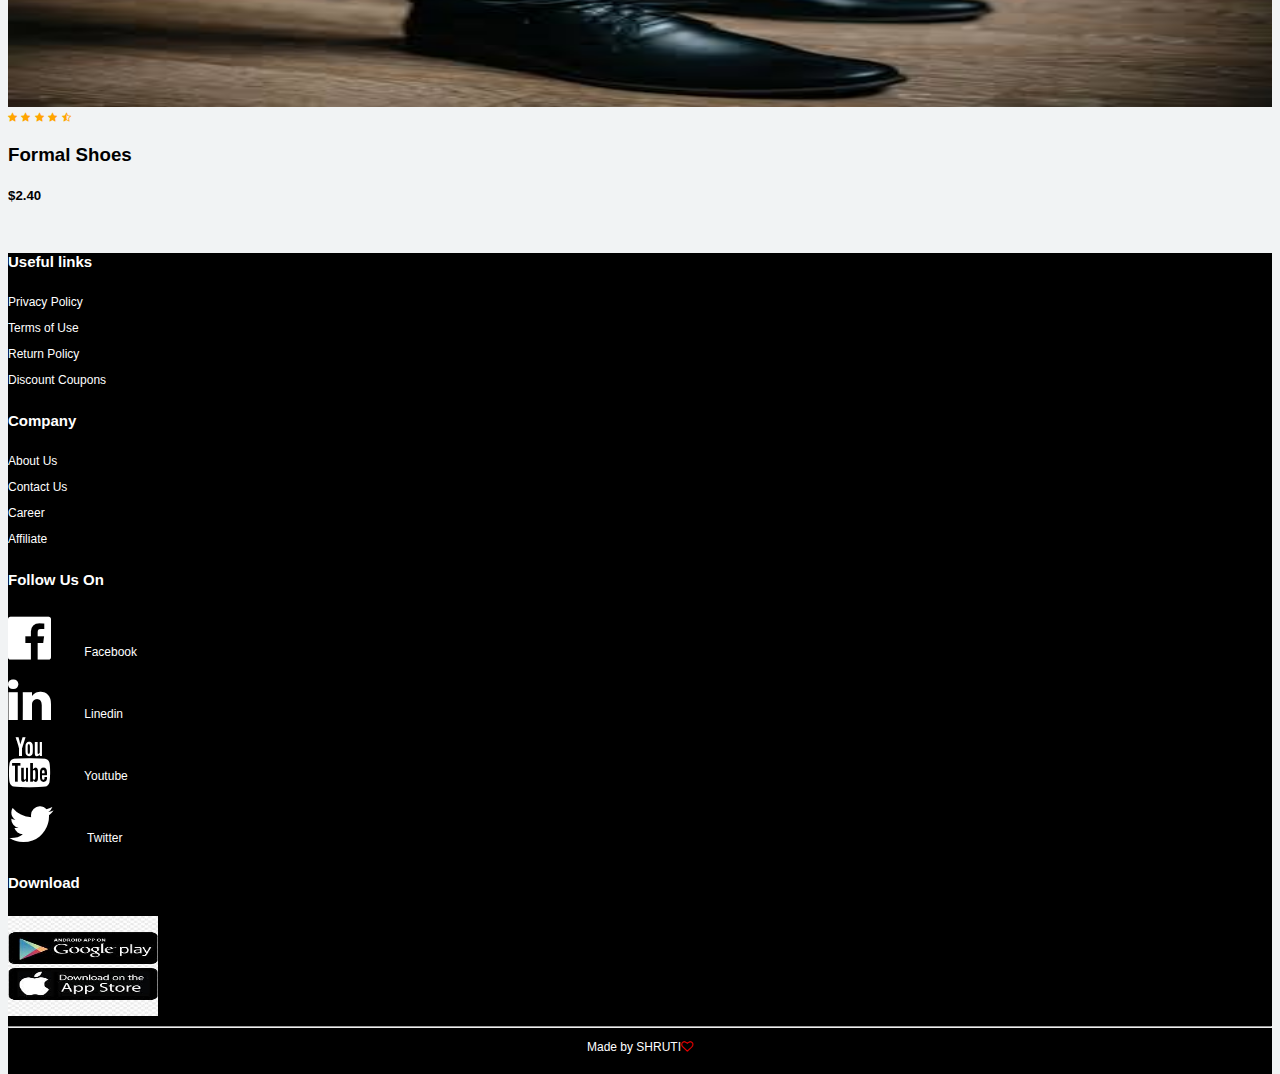
<file: products.html>
<html>
  <head>
    <meta charset="utf-8">
    <link rel="stylesheet" href="styles.css">

    <link rel="stylesheet" href="https://stackpath.bootstrapcdn.com/bootstrap/4.5.0/css/bootstrap.min.css" integrity="sha384-9aIt2nRpC12Uk9gS9baDl411NQApFmC26EwAOH8WgZl5MYYxFfc+NcPb1dKGj7Sk" crossorigin="anonymous">
  <link rel="stylesheet" href="https://cdnjs.cloudflare.com/ajax/libs/font-awesome/4.7.0/css/font-awesome.min.css">
    <script src="https://code.jquery.com/jquery-3.5.1.slim.min.js" integrity="sha384-DfXdz2htPH0lsSSs5nCTpuj/zy4C+OGpamoFVy38MVBnE+IbbVYUew+OrCXaRkfj" crossorigin="anonymous"></script>
<script src="https://cdn.jsdelivr.net/npm/popper.js@1.16.0/dist/umd/popper.min.js" integrity="sha384-Q6E9RHvbIyZFJoft+2mJbHaEWldlvI9IOYy5n3zV9zzTtmI3UksdQRVvoxMfooAo" crossorigin="anonymous"></script>
<script src="https://stackpath.bootstrapcdn.com/bootstrap/4.5.0/js/bootstrap.min.js" integrity="sha384-OgVRvuATP1z7JjHLkuOU7Xw704+h835Lr+6QL9UvYjZE3Ipu6Tp75j7Bh/kR0JKI" crossorigin="anonymous"></script>
    <title>E-Commerce Website Single Product</title>
  </head>
  <body>
  <div class="top-nav-bar">
    <div class="search-box">
      <i class="fa fa-bars" id="menu-btn" onclick="openmenu()"></i>
      <i class="fa fa-times" id="close-btn" onclick="closemenu()"></i>
    <a href="index.html"><img src="loggoo.jpg"width="60px" height="50px" top-margin="3px"></a>
    <input type="text"class="form-control">
    <span class="input-group-text"><i class="fa fa-search"></i></span>

    </div>
<div class="menu-bar">
  <ul>
    <li><a href="#"><i class="fa fa-shopping-basket"></i>cart</a></li>
    <li><a href="#">Sign Up</a></li>
    <li><a href="#">Log In</a></li>
  </ul>

</div>
  </div>
  </body>

<!---single product--->

<section class="single-product">
<div class="container">
  <div class="row">
    <div class="col-md-5">

      <div id="product-slider" class="carousel slide carousel-fade" data-ride="carousel">
      <div class="carousel-inner">
        <div class="carousel-item active">
          <img src="p-3.jpg"class="d-block w-100"height="300px"width="50px">
        </div>
        <div class="carousel-item">
          <img src="p-2.jpg"class="d-block w-100"height="300px"width="50px">
        </div>
        <div class="carousel-item">
          <img src="p-1.jpg"class="d-block w-100"height="300px"width="50px">
        </div>
        <a class="carousel-control-prev" href="#product-slider" role="button" data-slide="prev">
            <span class="carousel-control-prev-icon" aria-hidden="true"></span>
            <span class="sr-only">Previous</span>
          </a>
          <a class="carousel-control-next" href="#product-slider" role="button" data-slide="next">
            <span class="carousel-control-next-icon" aria-hidden="true"></span>
            <span class="sr-only">Next</span>
          </a>
      </div>

    </div>
    </div>
<div class="col-md-7">
  <p class="new-arrival text-centy">NEW</p>
  <h2>Womens Top</h2>
  <p>Product Code:IRSC2019</p>
  <i class="fa fa-star"></i>
    <i class="fa fa-star"></i>
      <i class="fa fa-star"></i>
        <i class="fa fa-star"></i>
          <i class="fa fa-star-half-o"></i>
          <p class="price">USD $15.00</p>
          <p><b>Availability:</b> In Stock</p>
          <p><b>Condition:</b> New</p>
          <p><b>Brand:</b>XYZ Company</p>
          <label>Quantity:</label>
          <input type="text" name="" value="1">
          <button type="button"class="btn btn-primary">Add to Cart</button>
</div>
  </div>

</div>
</section>
<!---product-desc--->

<section class="product-description">
  <div class="container">
    <h6>product Description</h6>
    <p>Care Instructions: Dry clean only
Fit Type: regular fit
Material: Crepe
Dry clean only
Tunic
Three Quarter Sleeve
Fabric: Polyester
Color: White
Wash care: first wash is dry clean after that use machine wash or hand wash.</p>

  </div>
  <div class="container">
    <div class="title-box">
      <h2>Similar Products</h2>
    </div>
  <div class="row">
  <div class="col-md-3">
  <div class="product-top">
    <img src="product.jpg" alt="">
    <div class="overlay-right">
      <button type="button" name="btn btn-secondary"title="Quick Shop">
      <i class="fa fa-eye"></i>
      </button>
      <button type="button" name="btn btn-secondary"title="Add to WishList">
      <i class="fa fa-heart-o"></i>
      </button>
      <button type="button" name="btn btn-secondary"title="Add to Cart">
      <i class="fa fa-shopping-cart"></i>
      </button>

    </div>
  </div>
  <div class="product-bottom-text-center">
      <i class="fa fa-star"></i>
        <i class="fa fa-star"></i>
          <i class="fa fa-star"></i>
            <i class="fa fa-star"></i>
              <i class="fa fa-star-half-o"></i>
              <h3>Couple Watch</h3>
              <h5>$5.40</h5>
  </div>

  </div>
  <div class="col-md-3">
  <div class="product-top">
    <img src="sw.jpg" height="210px">
    <div class="overlay-right">
      <button type="button" name="btn btn-secondary"title="Quick Shop">
      <i class="fa fa-eye"></i>
      </button>
      <button type="button" name="btn btn-secondary"title="Add to WishList">
      <i class="fa fa-heart-o"></i>
      </button>
      <button type="button" name="btn btn-secondary"title="Add to Cart">
      <i class="fa fa-shopping-cart"></i>
      </button>

    </div>
  </div>
  <div class="product-bottom-text-center">
      <i class="fa fa-star"></i>
        <i class="fa fa-star"></i>
          <i class="fa fa-star"></i>
            <i class="fa fa-star"></i>
              <i class="fa fa-star"></i>
              <h3>Smart Watch</h3>
              <h5>$10.40</h5>
  </div>

  </div>
  <div class="col-md-3">
  <div class="product-top">
    <img src="fs.jpg" height="210px">
    <div class="overlay-right">
      <button type="button" name="btn btn-secondary"title="Quick Shop">
      <i class="fa fa-eye"></i>
      </button>
      <button type="button" name="btn btn-secondary"title="Add to WishList">
      <i class="fa fa-heart-o"></i>
      </button>
      <button type="button" name="btn btn-secondary"title="Add to Cart">
      <i class="fa fa-shopping-cart"></i>
      </button>

    </div>
  </div>
  <div class="product-bottom-text-center">
      <i class="fa fa-star"></i>
        <i class="fa fa-star"></i>
          <i class="fa fa-star"></i>
            <i class="fa fa-star"></i>
              <i class="fa fa-star-half-o"></i>
              <h3>Formal Shoes</h3>
              <h5>$2.40</h5>
  </div>

</section>

<!---footer--->


  <section class="footer">
  <div class="container text-center">
  <div class="row">
    <div class="col-md-3">
      <h1>Useful links</h1>
      <p>Privacy Policy</p>
      <p>Terms of Use</p>
      <p>Return Policy</p>
      <p>Discount Coupons</p>
    </div>

    <div class="col-md-3">
      <h1>Company</h1>
      <p>About Us</p>
      <p>Contact Us</p>
      <p>Career</p>
      <p>Affiliate</p>
    </div>
    <div class="col-md-3">
      <h1>Follow Us On</h1>
      <p><i class="fa fa-facebook-official"></i> Facebook</p>
      <p><i class="fa fa-linkedin"></i> Linedin</p>
      <p><i class="fa fa-youtube"></i> Youtube</p>
      <p><i class="fa fa-twitter"></i> Twitter</p>
    </div>
    <div class="col-md-3 footer-image">
      <h1>Download</h1>
      <img src="down.jpg"height="100px">
    </div>
  </div>
  <hr>
  <p class="copyright">Made by SHRUTI<i class="fa fa-heart-o"></i></p>
  </div>
  </section>
</file>
<file: styles.css>
body{
  background-color: #f1f3f4;
  font-family: sans-serif;
}
.top-nav-bar{
  height:50px;
  top:0px;
  position:sticky;
  background:#fff;
  margin-bottom: 50px;
  border-bottom: 3px solid orange;
  z-index:2;
}
.form-control{
  margin-top: 2px;
  margin-left: 2px;
  margin-bottom: 2px;
  border:1px solid orange !important;
  border-top-left-radius: 150px !important;
  border-bottom-left-radius: 150px !important;


  border-top-right-radius: 150px !important;
  border-bottom-right-radius: 150px !important;
  box-shadow:none;
}
.input-group.text
{
  background-color:orange !important;
    border:0px solid orange !important;
    margin:5px 5px 5px 0px !important;
    border-top-left-radius: 0px !important;
    border-bottom-left-radius: 0px !important;
    border-top-right-radius: 150px !important;
    border-bottom-right-radius: 150px !important;
    cursor:pointer;
}
.search-box{
  display:inline-flex;
  width:60%;
  height:40px;
  color:orange;

}
.menu-bar{
  width:30%;
  height: 40px;
  float:right;
}
.menu-bar ul{
  display:inline-flex;
  float:right;

}
.menu-bar ul li{
  border-left: 1px solid #fff;
  list-style-type: none;
padding:10px 20px;
  background-color: orange;
  cursor:pointer;
}
.menu-bar ul li a{
  font-size:15px;
  font-weight: bold;
  color: #fff;
  text-decoration: none;
}
.fa-shopping-basket{
  margin-right:5px
}
@media only screen and (max-width: 980px)
{
  .top-nav-bar{
    height:118px;
    border-bottom:0;

  }
  .search-box{
    width:100%;
  }
  .menu-bar{
  width:100%;
  }
  .menu-bar-ul{
    margin:10px 0;
    width:100%;
  }
  .menu-bar-ul li{
    height:57px;
    width:100%;
  }
}
/*-----Side Menu------*/
.side-menu{
  height:80%;
  width:15%;
  font-size:14px;
  float:left;
  z-index:2;
  background-color:#ddd;

}
.side-menu ul{
  margin-left:10px;
}
.side-menu ul li{
  list-style-type: none;
  font-weight:bold;
  margin-top:10px;
  cursor:pointer;
}
.side-menu ul li:hover{
  color:orange;
}
.side-menu ul li ul{
  display:none;
  x-index:10;
  top=100px;
}
.side-menu ul li:hover ul{
  display:block;
  height:200px;
  margin-left: 12%;
  padding :0 100px 10px 10px;
  position: fixed;
  background: #ececec;
  /*---box-shadow: 1px 1px 4px 1px rgba(0,0,0,5);*/

}
.fa-angle-right{
  margin-top:4px;
  margin-right:8px;
  float:right;
}
#menu-btn,#close-btn{
  font-size:30px;
  margin:10px;
  color:orange;
  display: none;
}
@media only screen and (max-width: 980px){
  .side-menu{
    width: 34%;
    z-index: 20;
    top:130px;
    position: fixed;
    font-size: 10px;
    display: none;
  }
  .side-menu ul li ul{
    top:130px;
  }
  .side-menu ul li:hover ul{
    margin-left:31%;
  }
  #menu-btn{
    display:block;
  }
}
/*----slider----*/
.slider{
  width:60%;
  margin-left: 30%;
  padding:0 10px;
}
.carousel{
  box-shadow:1px 1px 4px 1px;
}
.carousel-indicators{
  z-index:1 !important;
}
@media only screen and (max-width: 980px){
  .slider{
    width:100%;
    margin-left: 0;
  }
}
/*-----featured-categories.css----*/

.featured-categories{
  margin:50px 0;
}
.featured-categories img{
width:100%;
padding:20px 0;
transition: 1s;
cursor:pointer;
}
.featured-categories img:hover{
  transform:scale(1.1);
}
/*------onsaleproduct-----*/
.title-box{
  background: orange;
  color:#fff;
  width: 180px;
  padding:4px 10px;
  height:40px;
  margin-bottom: 30px;
  display:flex;
}
.title-box h2{
  font-size: 25px;
}
.title-box ::after{
  content:'';
  border-right: 40px solid orange;
  border-right: 50px solid transparent;
  position: absolute;
  display: flex;
  margin-top: -4px;
  margin-left: 170px;
}
/*----product-top-css----*/
.product-top img{
  width:100%;
}
.overlay-right{
  display:block;
  opacity: 0;
  position: absolute;
  top: 10%;
  margin-left: 0;
  width: 70px;
}
.overlay-right .fa{
  cursor:ponter;
  background-color: #fff;
  color:#000;
  height: 35px;
  width: 35px;
  font-size: 20px;
  padding:7px;
  margin-top: 5px;
  margin-bottom: 5px;
}
.overlay-right .btn-secondary{
  background: none !important;
  border:none !important;
  box-shadow: none !important;
}
.product-top:hover .overlay-right{
  opacity:1;
  margin-left:5%;
  transition: 0.5;
}
/*----product-bottom----*/
.product-bottom-text-center .fa{
  color:orange;
  font-size: 10px;
  align-content: center;

}
.product-bottom h3{
  font-weight: bold;
  font-size:20px;
  text-align: center;
}
.product-bottom h5{
  font-size:15px;
  padding-bottom: 30px;
  text-align: center;
}
.new-products{
  margin:50px 0;
}
.website-features{
  margin:60px 0;
}
.website-features img{
  width:20%;
}
.feature-text{
  margin-top: 10px;
  float:right;
  width:80%;
  padding-left: 20px;
}
.feature-box{
  padding-top: 20px;
}
/*--footer--*/
.footer
{
  margin-top:50px;
  background: #000;
  color: #fff;
}
.footer h1{
  font-size:15px;
  margin:25px 0;
}

.footer p{
  font-size:12px;
}
.copyright{
  margin-bottom: -80px;
  text-align:center;
  font-size: 15px;
  padding-bottom: 20px;
}
.fa-heart-o{
  color:red;
  font-size: 15px;
}
.footer hr{
  margin-top: 10px;
  background-color: #ccc;

}
.footer-image img{
  width:150px;
}
.footer .row .fa{
  padding-right: 30px;
  font-size: 50px;
}
/*----single-product---*/
.single-product{
  margin-top: 70px;

}
.new-arrival{
  background: green;
  width: 40px;
  color: #fff;
  font-size: 12px;
  font-weight: bold;
  margin-top:10px;
}
.col-md-7 h2{
  color: #555;
}
.single-product .fa{
  color:orange;
}
.single-product .price{
  color:orange;
  font-size:25px;
  font-weight: bold;
  padding-top: 20px;
}
.single-product input{
  border:1px solid #ccc;
  font-weight: bold;
  height: 30px;
  text-align: center;
  width:30px;
}
.single-product .btn-primary{
  background: orange !important;
  color:#fff;
  font-size: 15px;
  margin-left: 20px;
  border:none;
  box-shadow: none!important;

}
.product-description h6{

  color: orange;
}
</file>
